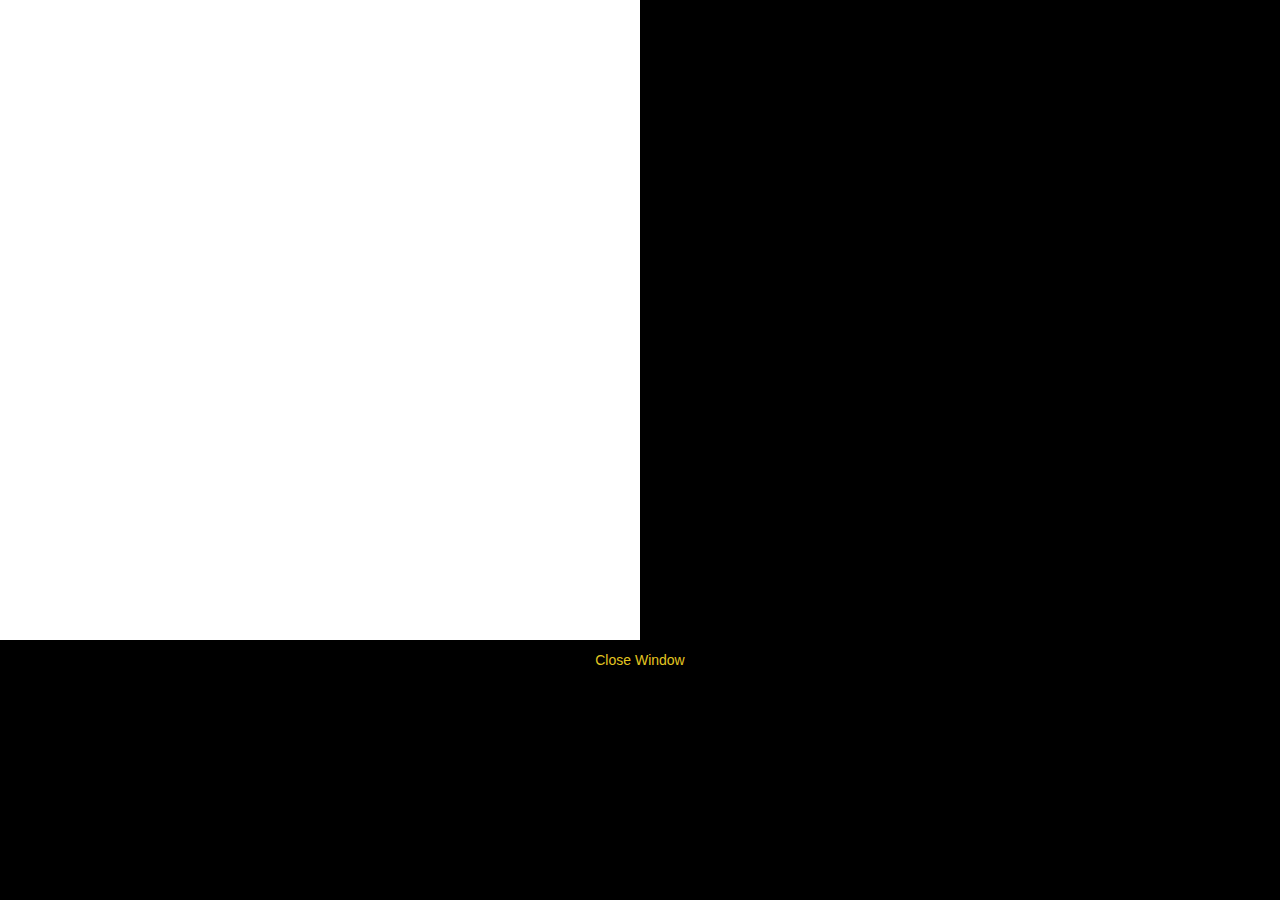
<file: zoom.htm>
<!DOCTYPE html>
<html lang="en">
<head>
   <!--
      JavaScript 6th Edition
      Chapter 5
      Chapter case

      Photo zoom
      Author: 
      Date:   

      Filename: zoom.htm
   -->
   <meta charset="utf-8" />
   <meta http-equiv="X-UA-Compatible" content="IE=edge,chrome=1">
   <meta name="viewport" content="width=device-width,initial-scale=1.0">
   <title>Full size photo</title>
   <link rel="stylesheet" href="zoom.css" />
   <!--[if lt IE 9]>
      <link rel="stylesheet" href="zoomie.css" />
   <![endif]-->
   <script src="modernizr.custom.05819.js"></script>
</head>

<body>
   <figure>
      <img src="images/placeholder.png" width="640" alt=""/>
   </figure>
   <footer>
      <div id="close">Close Window</div>
   </footer>
   <script src="zoom.js"></script>
</body>
</html>
</file>
<file: zoom.css>
/*  JavaScript 6th Edition
    Chapter 5
    Chapter case

    Photo zoom
    Large format style sheet

    Filename: zoom.css
*/

/* apply a natural box layout model to all elements */
* {
   -moz-box-sizing: border-box;
   -webkit-box-sizing: border-box;
   box-sizing: border-box;
}

/* reset rules */
html, body, div, span, applet, object, iframe,
h1, h2, h3, h4, h5, h6, p, blockquote, pre,
a, abbr, acronym, address, big, cite, code,
del, dfn, em, img, ins, kbd, q, s, samp,
small, strike, strong, sub, sup, tt, var,
b, u, i, center,
dl, dt, dd, ol, ul, li,
fieldset, form, label, legend,
table, caption, tbody, tfoot, thead, tr, th, td,
article, aside, canvas, details, embed, 
figure, figcaption, footer, header, hgroup, 
menu, nav, output, ruby, section, summary,
time, mark, audio, video {
   margin: 0;
   padding: 0;
   border: 0;
   font-size: 100%;
   font: inherit;
   vertical-align: baseline;
}

/* HTML5 display-role reset for older browsers */
article, aside, details, figcaption, figure, 
footer, header, hgroup, menu, nav, section {
   display: block;
}

body {
   line-height: 1;
   font-family: verdana, arial, helvetica, sans-serif;
   background: black;
}

#close:hover  {
  cursor: pointer;
}


/* footer */
footer {
   width: 100%;
   font-size: 14px;
   padding: 10px;
   clear: both;
   background: black;
   color: rgb(227,198,32);
   height: 60px;
}

footer div {
   text-align: center;
}

footer div:hover {
   cursor: default;
}

footer div p {
   display: inline-block;
}
</file>
